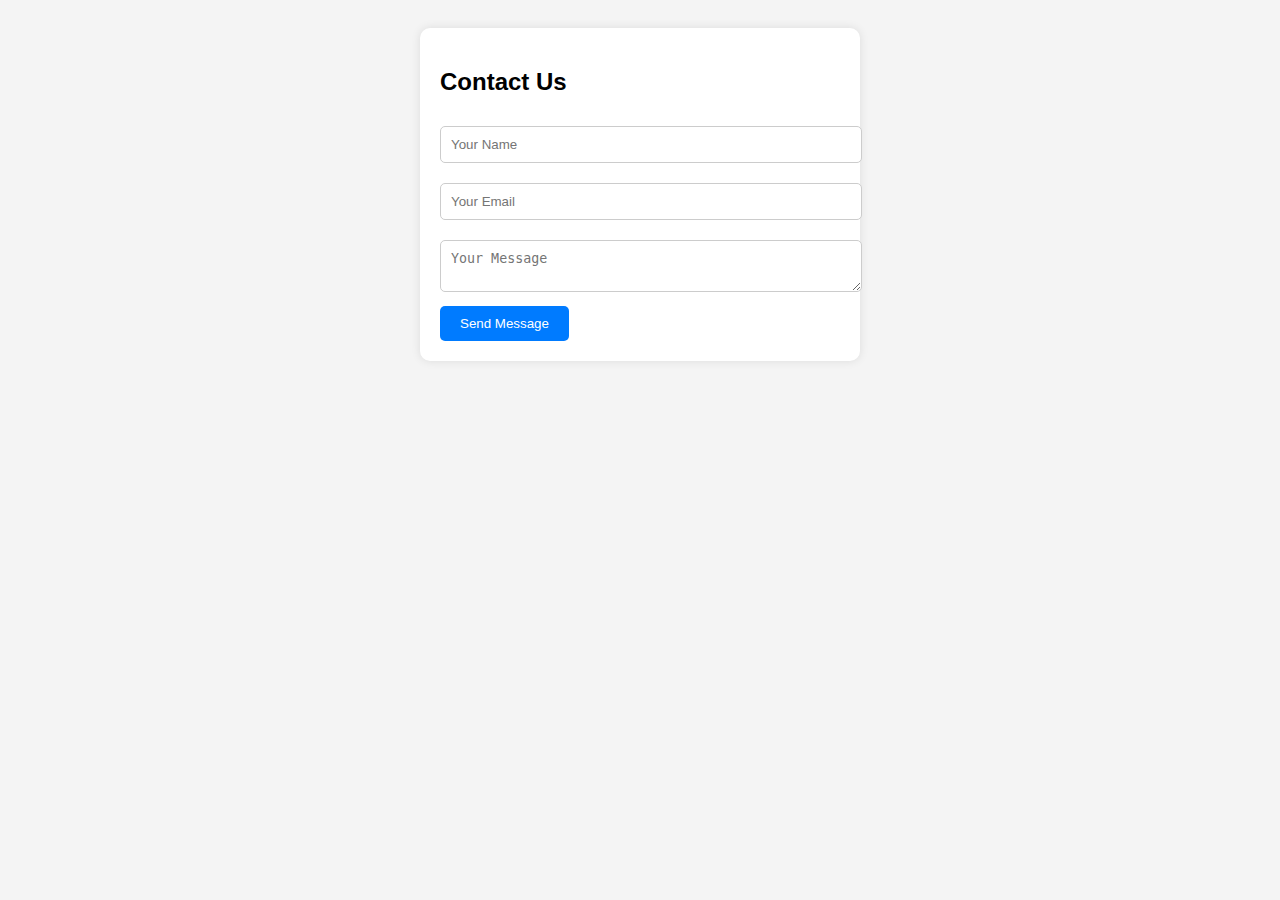
<file: index.html>
<!DOCTYPE html>
<html lang="en">
<head>
  <meta charset="UTF-8" />
  <meta name="viewport" content="width=device-width, initial-scale=1.0" />
  <title>Contact Form</title>
  <style>
    body {
      font-family: Arial, sans-serif;
      padding: 20px;
      background: #f4f4f4;
    }
    .contact-form {
      background: #fff;
      max-width: 400px;
      margin: auto;
      padding: 20px;
      border-radius: 10px;
      box-shadow: 0 0 10px rgba(0,0,0,0.1);
    }
    .contact-form input,
    .contact-form textarea {
      width: 100%;
      padding: 10px;
      margin: 10px 0;
      border: 1px solid #ccc;
      border-radius: 5px;
    }
    .contact-form button {
      padding: 10px 20px;
      background: #007bff;
      color: #fff;
      border: none;
      border-radius: 5px;
      cursor: pointer;
    }
    .contact-form button:hover {
      background: #0056b3;
    }
  </style>
</head>
<script>
    document.getElementById("contactForm").addEventListener("submit", function (e) {
      e.preventDefault();
  
      const name = document.getElementById("name");
      const email = document.getElementById("email");
      const message = document.getElementById("message");
  
      if (!name.value || !email.value || !message.value) {
        alert("Please fill in all fields.");
        return;
      }
  
      const emailPattern = /^[^ ]+@[^ ]+\.[a-z]{2,3}$/;
      if (!email.value.match(emailPattern)) {
        alert("Please enter a valid email address.");
        return;
      }
  
      alert("Form submitted successfully!");
      name.value = "";
      email.value = "";
      message.value = "";
    });
  </script>
  
<body>
  <form class="contact-form" id="contactForm">
    <h2>Contact Us</h2>
    <input type="text" id="name" placeholder="Your Name" />
    <input type="email" id="email" placeholder="Your Email" />
    <textarea id="message" placeholder="Your Message"></textarea>
    <button type="submit">Send Message</button>
  </form>
</body>
</html>
</file>
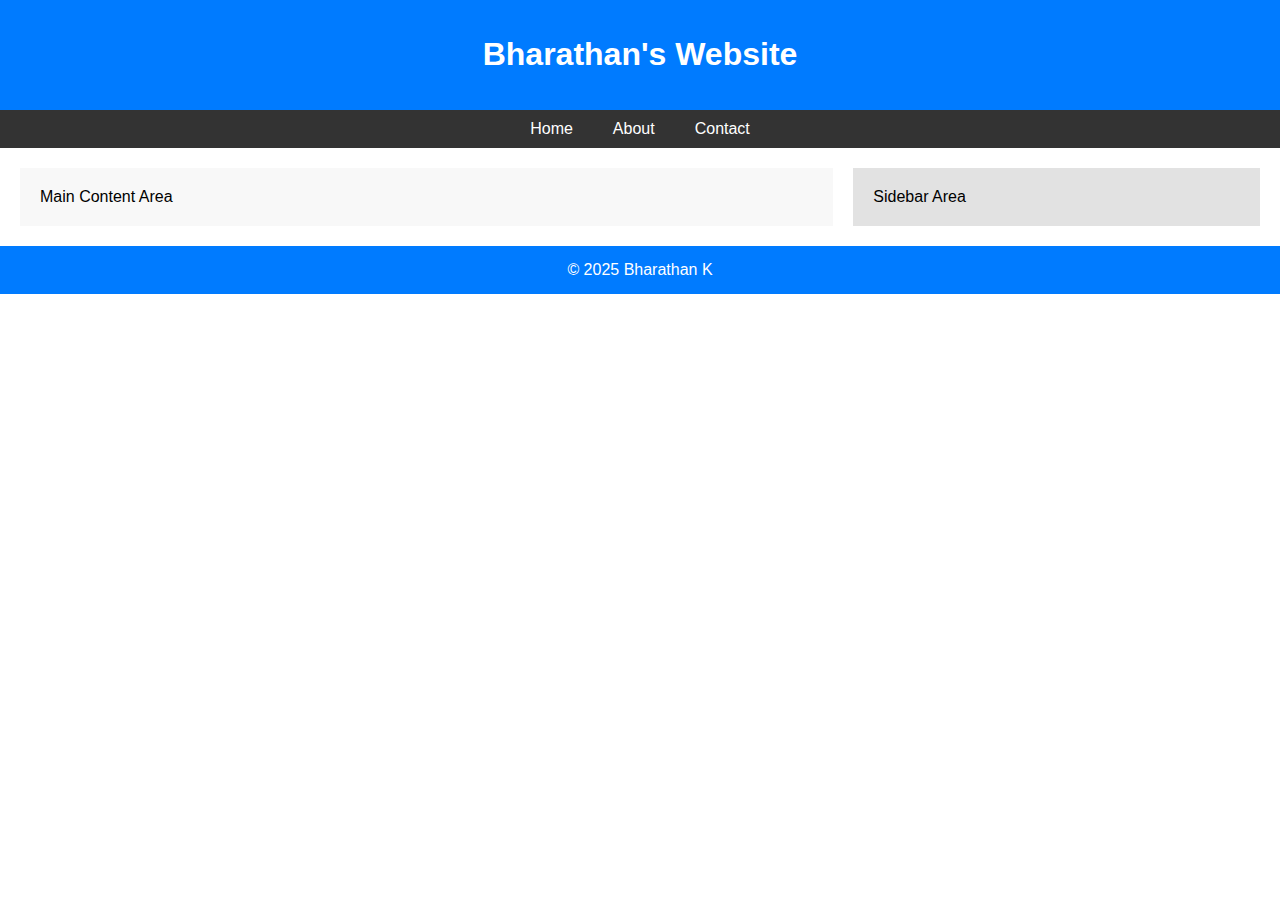
<file: index2.html>
<!DOCTYPE html>
<html lang="en">
<head>
  <meta charset="UTF-8" />
  <meta name="viewport" content="width=device-width, initial-scale=1.0" />
  <title>Responsive Layout</title>
  <style>
    * {
      box-sizing: border-box;
    }
    body {
      margin: 0;
      font-family: sans-serif;
    }
    header, footer {
      background: #007bff;
      color: white;
      padding: 15px;
      text-align: center;
    }
    nav {
      display: flex;
      justify-content: center;
      background: #333;
    }
    nav a {
      color: white;
      padding: 10px 20px;
      text-decoration: none;
    }
    nav a:hover {
      background: #444;
    }
    .container {
      display: grid;
      grid-template-columns: 2fr 1fr;
      gap: 20px;
      padding: 20px;
    }
    .main {
      background: #f8f8f8;
      padding: 20px;
    }
    .sidebar {
      background: #e2e2e2;
      padding: 20px;
    }

    @media (max-width: 768px) {
      .container {
        grid-template-columns: 1fr;
      }
    }
  </style>
</head>
<body>
  <header><h1>Bharathan's Website</h1></header>
  <nav>
    <a href="#">Home</a>
    <a href="#">About</a>
    <a href="#">Contact</a>
  </nav>
  <div class="container">
    <div class="main">Main Content Area</div>
    <div class="sidebar">Sidebar Area</div>
  </div>
  <footer>© 2025 Bharathan K</footer>
</body>
</html>
</file>
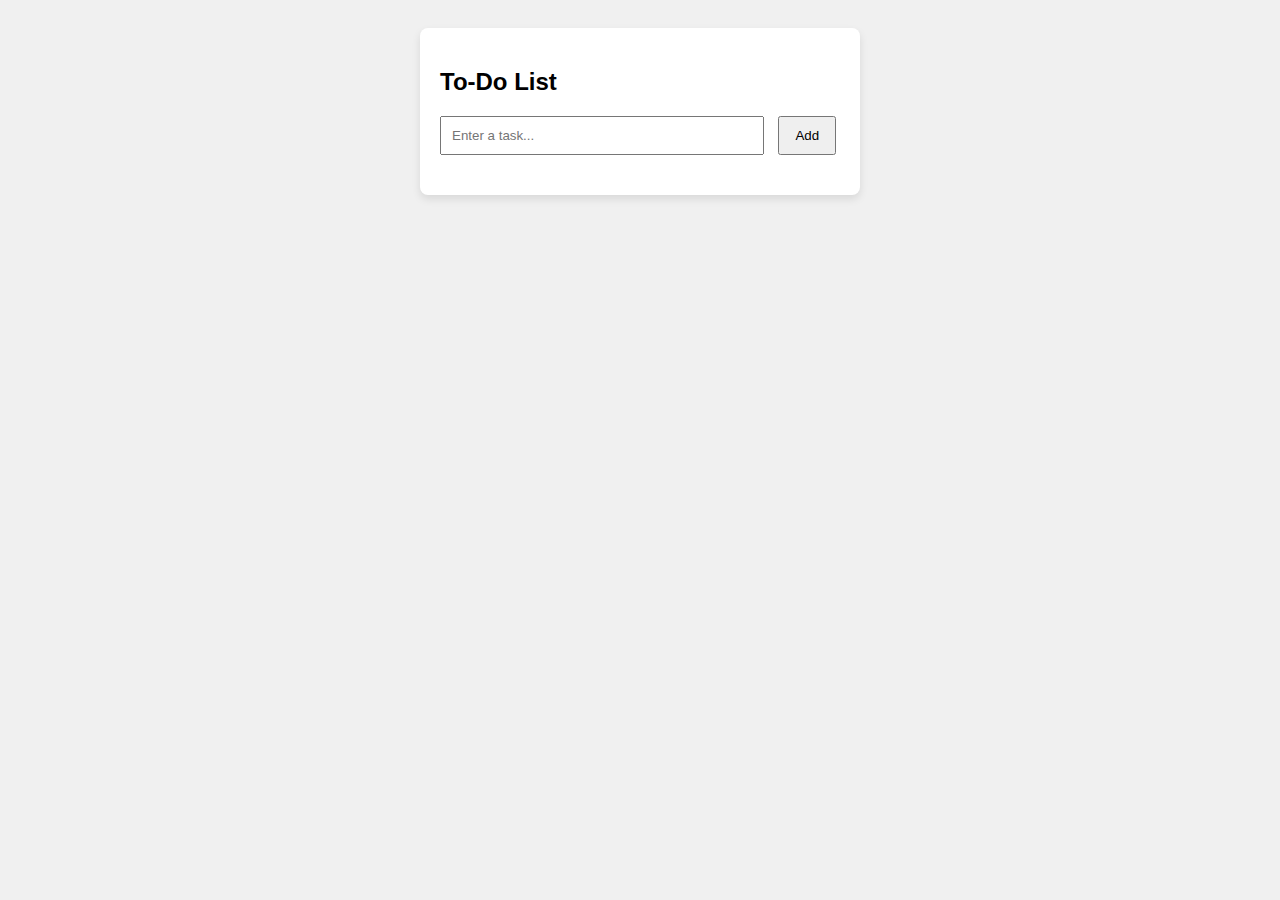
<file: index3.html>
<!DOCTYPE html>
<html lang="en">
<head>
  <meta charset="UTF-8" />
  <meta name="viewport" content="width=device-width, initial-scale=1.0" />
  <title>To-Do List</title>
  <style>
    body {
      font-family: sans-serif;
      background: #f0f0f0;
      padding: 20px;
    }
    .todo-container {
      max-width: 400px;
      background: #fff;
      margin: auto;
      padding: 20px;
      border-radius: 8px;
      box-shadow: 0 4px 8px rgba(0,0,0,0.1);
    }
    input[type="text"] {
      width: 75%;
      padding: 10px;
      margin-right: 10px;
    }
    button {
      padding: 10px 15px;
    }
    ul {
      list-style: none;
      padding: 0;
      margin-top: 20px;
    }
    li {
      background: #f9f9f9;
      padding: 10px;
      margin: 5px 0;
      display: flex;
      justify-content: space-between;
      border-radius: 5px;
    }
  </style>
</head>
<body>
  <div class="todo-container">
    <h2>To-Do List</h2>
    <input type="text" id="taskInput" placeholder="Enter a task..." />
    <button onclick="addTask()">Add</button>
    <ul id="taskList"></ul>
  </div>

  <script>
    function addTask() {
      const input = document.getElementById("taskInput");
      const task = input.value.trim();
      if (task === "") return;

      const li = document.createElement("li");
      li.textContent = task;

      const btn = document.createElement("button");
      btn.textContent = "❌";
      btn.onclick = () => li.remove();

      li.appendChild(btn);
      document.getElementById("taskList").appendChild(li);

      input.value = "";
    }
  </script>
</body>
</html>
</file>
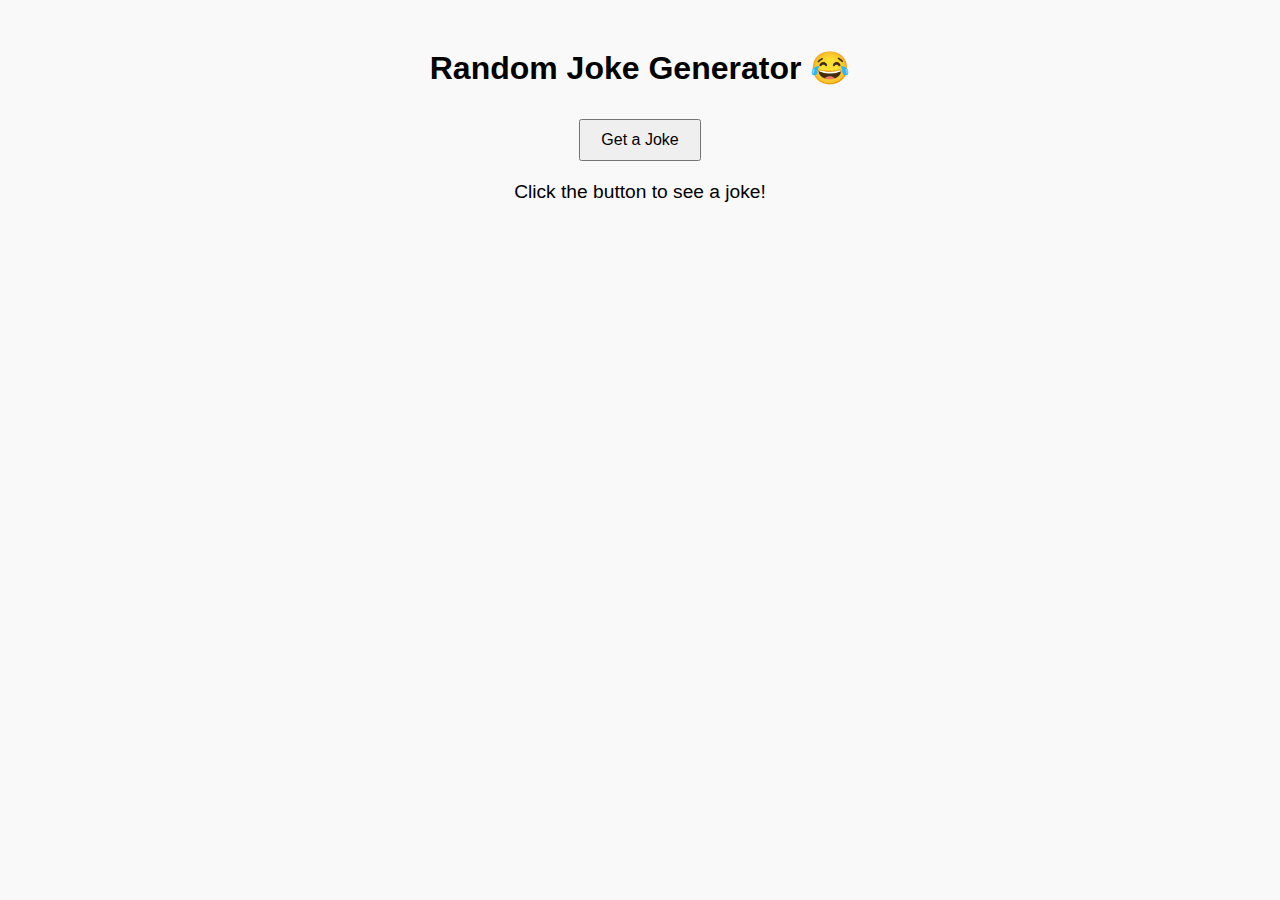
<file: joke.html>
<!DOCTYPE html>
<html lang="en">
<head>
  <meta charset="UTF-8" />
  <meta name="viewport" content="width=device-width, initial-scale=1.0"/>
  <title>Fetch API - Joke Generator</title>
  <style>
    body {
      font-family: Arial;
      padding: 20px;
      background: #f9f9f9;
      text-align: center;
    }

    button {
      padding: 10px 20px;
      font-size: 1rem;
      margin-top: 10px;
    }

    .joke {
      font-size: 1.2rem;
      margin-top: 20px;
    }
  </style>
</head>
<body>
  <h1>Random Joke Generator 😂</h1>
  <button onclick="getJoke()">Get a Joke</button>
  <div class="joke" id="joke">Click the button to see a joke!</div>

  <script>
    async function getJoke() {
      const res = await fetch("https://api.chucknorris.io/jokes/random");
      const data = await res.json();
      document.getElementById("joke").textContent = data.value;
    }
  </script>
</body>
</html>
</file>
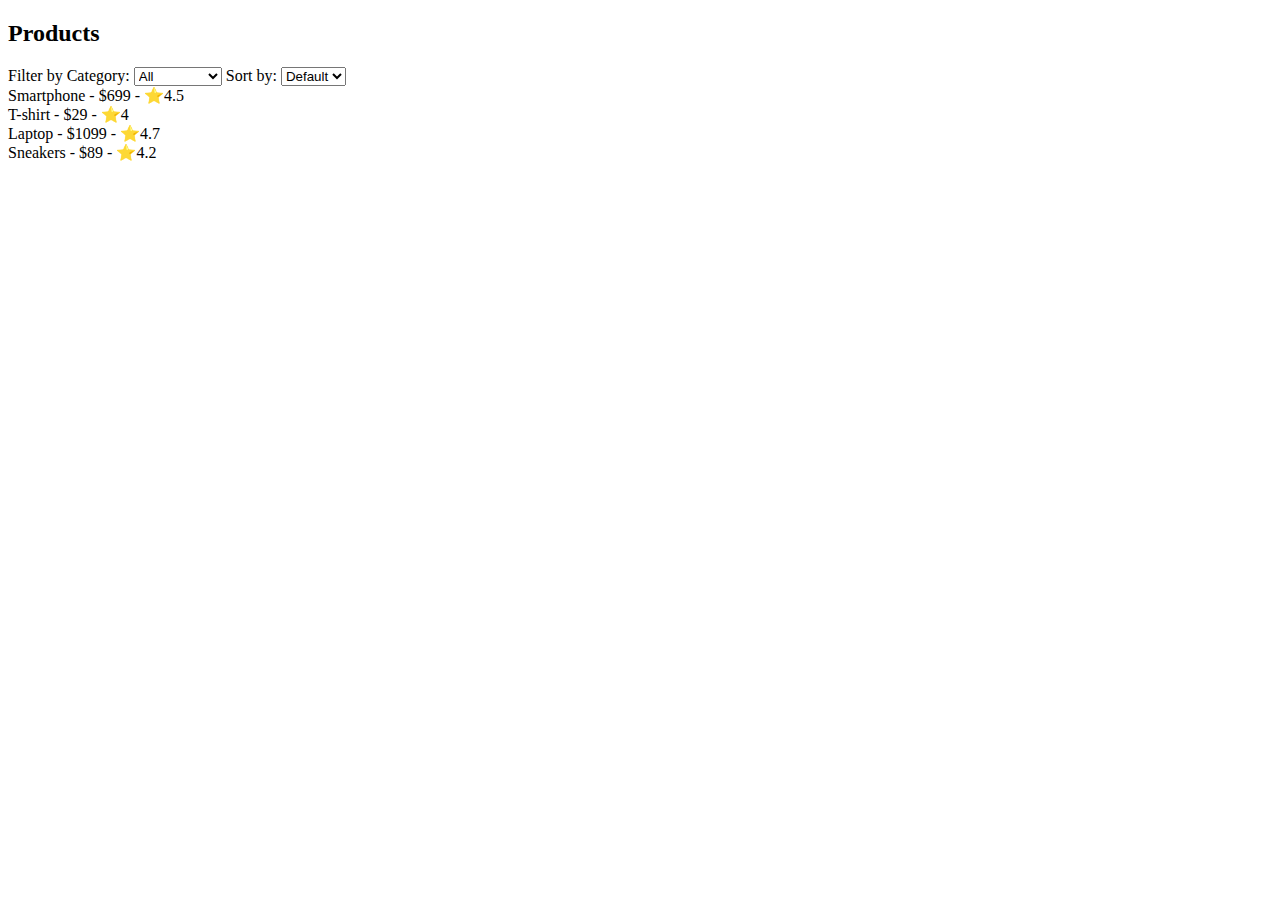
<file: products.html>
<!DOCTYPE html>
<html lang="en">
<head>
  <meta charset="UTF-8" />
  <meta name="viewport" content="width=device-width, initial-scale=1.0"/>
  <title>Product List</title>
</head>
<body>
  <h2>Products</h2>
  <label>Filter by Category:</label>
  <select id="categoryFilter" onchange="renderProducts()">
    <option value="all">All</option>
    <option value="electronics">Electronics</option>
    <option value="fashion">Fashion</option>
  </select>

  <label>Sort by:</label>
  <select id="sortOption" onchange="renderProducts()">
    <option value="default">Default</option>
    <option value="price">Price</option>
    <option value="rating">Rating</option>
  </select>

  <div id="productContainer"></div>

  <script>
    const products = [
      { name: "Smartphone", category: "electronics", price: 699, rating: 4.5 },
      { name: "T-shirt", category: "fashion", price: 29, rating: 4.0 },
      { name: "Laptop", category: "electronics", price: 1099, rating: 4.7 },
      { name: "Sneakers", category: "fashion", price: 89, rating: 4.2 }
    ];

    function renderProducts() {
      const category = document.getElementById("categoryFilter").value;
      const sort = document.getElementById("sortOption").value;

      let filtered = products.filter(p => category === "all" || p.category === category);

      if (sort === "price") {
        filtered.sort((a, b) => a.price - b.price);
      } else if (sort === "rating") {
        filtered.sort((a, b) => b.rating - a.rating);
      }

      const container = document.getElementById("productContainer");
      container.innerHTML = filtered.map(p => `<div>${p.name} - $${p.price} - ⭐${p.rating}</div>`).join("");
    }

    renderProducts();
  </script>
</body>
</html>
</file>
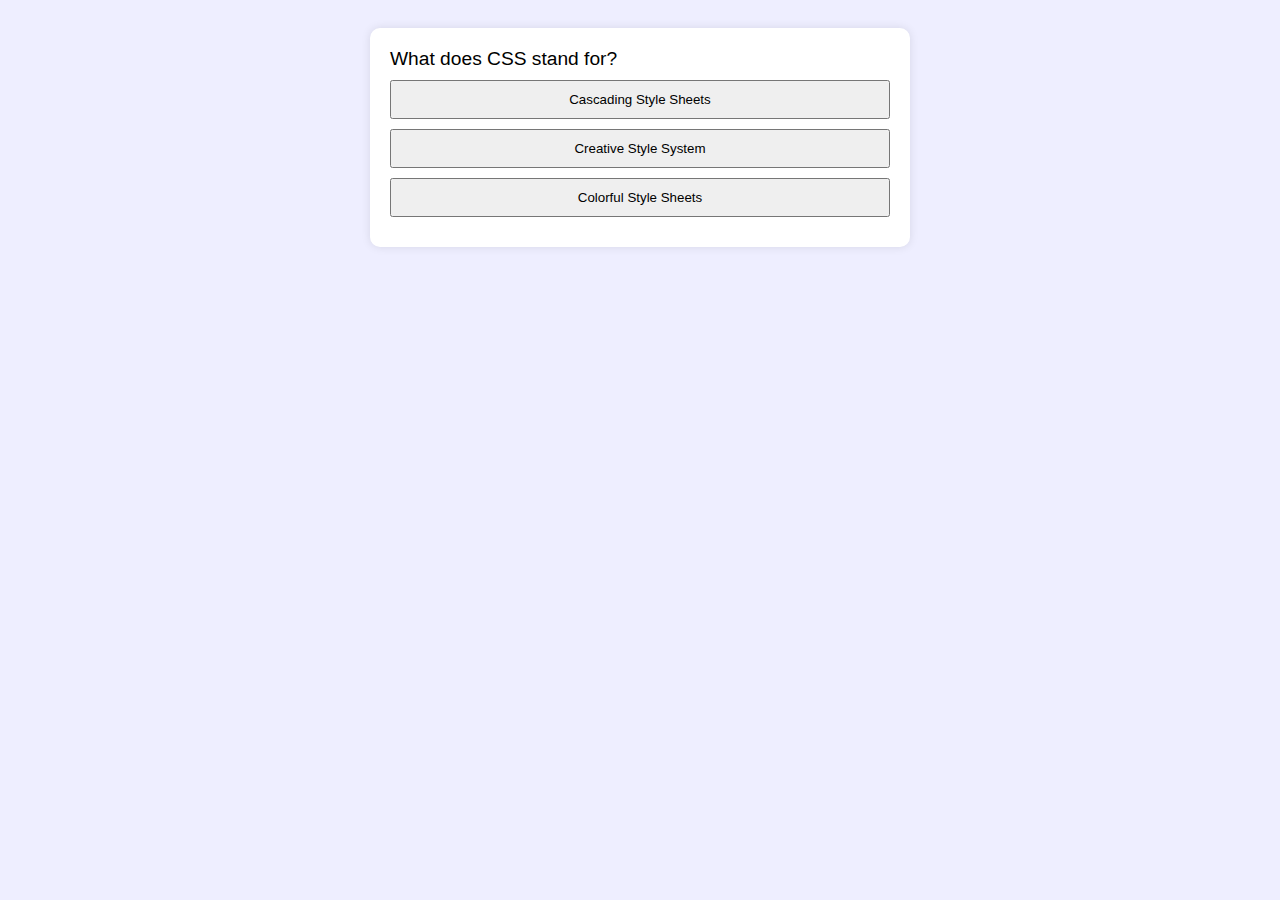
<file: quiz.html>
<!DOCTYPE html>
<html lang="en">
<head>
  <meta charset="UTF-8" />
  <meta name="viewport" content="width=device-width, initial-scale=1.0" />
  <title>Quiz App</title>
  <style>
    body {
      font-family: Arial;
      padding: 20px;
      background: #eef;
    }

    .quiz-container {
      background: #fff;
      padding: 20px;
      max-width: 500px;
      margin: auto;
      border-radius: 10px;
      box-shadow: 0 0 10px rgba(0,0,0,0.1);
    }

    .question {
      font-size: 1.2rem;
      margin-bottom: 10px;
    }

    .answers button {
      display: block;
      margin: 10px 0;
      padding: 10px;
      width: 100%;
    }

    .result {
      font-weight: bold;
      margin-top: 10px;
    }
  </style>
</head>
<body>
  <div class="quiz-container">
    <div id="question" class="question">Loading question...</div>
    <div class="answers" id="answers"></div>
    <div class="result" id="result"></div>
  </div>

  <script>
    const quizData = [
      {
        question: "What does CSS stand for?",
        answers: ["Cascading Style Sheets", "Creative Style System", "Colorful Style Sheets"],
        correct: "Cascading Style Sheets"
      },
      {
        question: "Which language is used to make websites interactive?",
        answers: ["HTML", "JavaScript", "CSS"],
        correct: "JavaScript"
      }
    ];

    let currentIndex = 0;

    function loadQuestion() {
      const current = quizData[currentIndex];
      document.getElementById("question").textContent = current.question;
      const answersDiv = document.getElementById("answers");
      answersDiv.innerHTML = "";

      current.answers.forEach(answer => {
        const btn = document.createElement("button");
        btn.textContent = answer;
        btn.onclick = () => checkAnswer(answer);
        answersDiv.appendChild(btn);
      });

      document.getElementById("result").textContent = "";
    }

    function checkAnswer(selected) {
      const correct = quizData[currentIndex].correct;
      const result = selected === correct ? "Correct ✅" : `Wrong ❌. Correct: ${correct}`;
      document.getElementById("result").textContent = result;

      setTimeout(() => {
        currentIndex++;
        if (currentIndex < quizData.length) {
          loadQuestion();
        } else {
          document.getElementById("question").textContent = "Quiz Complete!";
          document.getElementById("answers").innerHTML = "";
        }
      }, 1000);
    }

    loadQuestion();
  </script>
</body>
</html>
</file>
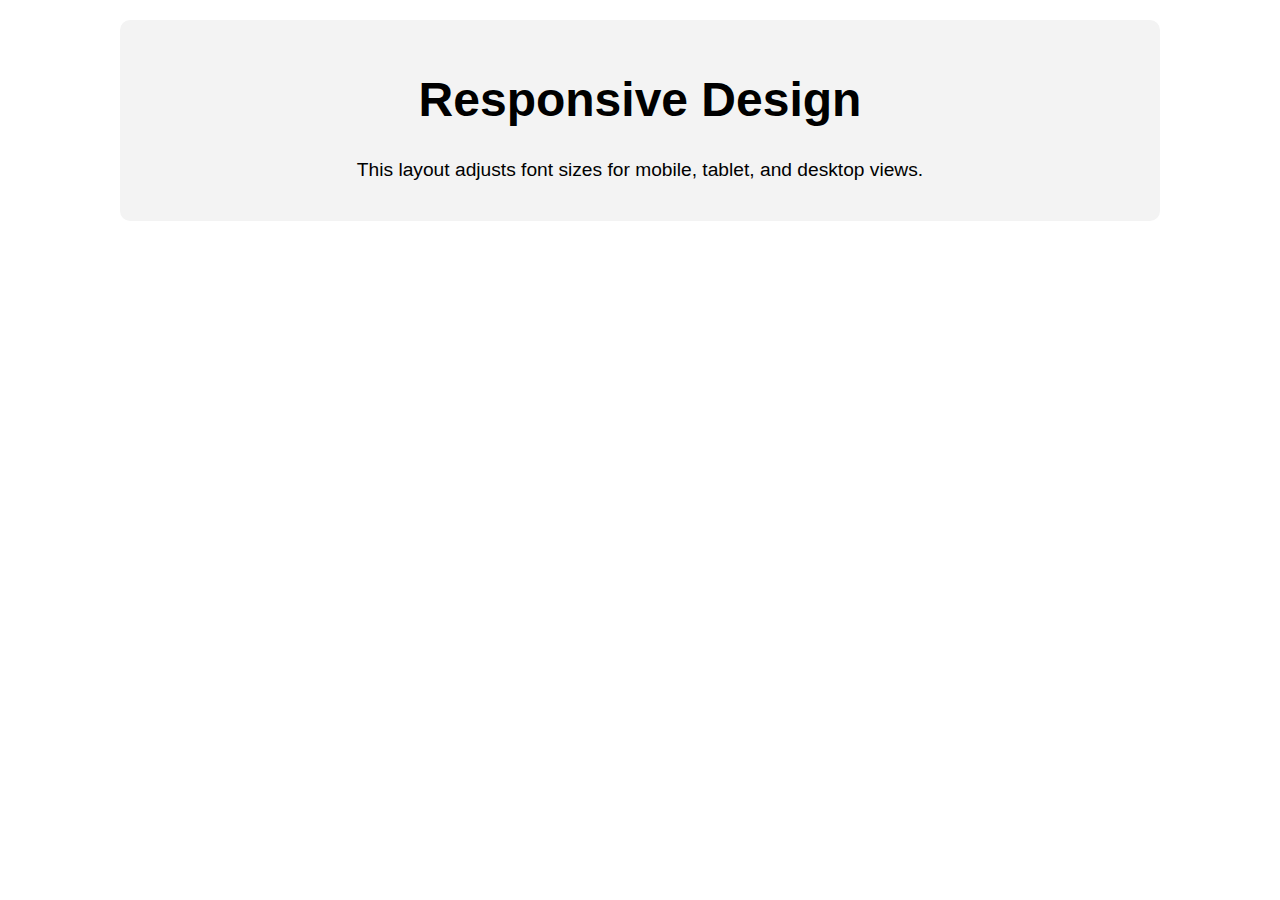
<file: responsive.html>
<!DOCTYPE html>
<html lang="en">
<head>
  <meta charset="UTF-8" />
  <meta name="viewport" content="width=device-width, initial-scale=1.0" />
  <title>Responsive Design</title>
  <style>
    body {
      font-family: Arial, sans-serif;
      padding: 20px;
      margin: 0;
    }

    .container {
      max-width: 1000px;
      margin: auto;
      background: #f3f3f3;
      padding: 20px;
      border-radius: 10px;
      text-align: center;
    }

    h1 {
      font-size: 3rem;
    }

    p {
      font-size: 1.2rem;
    }

    /* Tablet */
    @media (max-width: 768px) {
      h1 {
        font-size: 2.2rem;
      }
      p {
        font-size: 1rem;
      }
    }

    /* Mobile */
    @media (max-width: 480px) {
      h1 {
        font-size: 1.5rem;
      }
      p {
        font-size: 0.9rem;
      }
    }
  </style>
</head>
<body>
  <div class="container">
    <h1>Responsive Design</h1>
    <p>This layout adjusts font sizes for mobile, tablet, and desktop views.</p>
  </div>
</body>
</html>
</file>
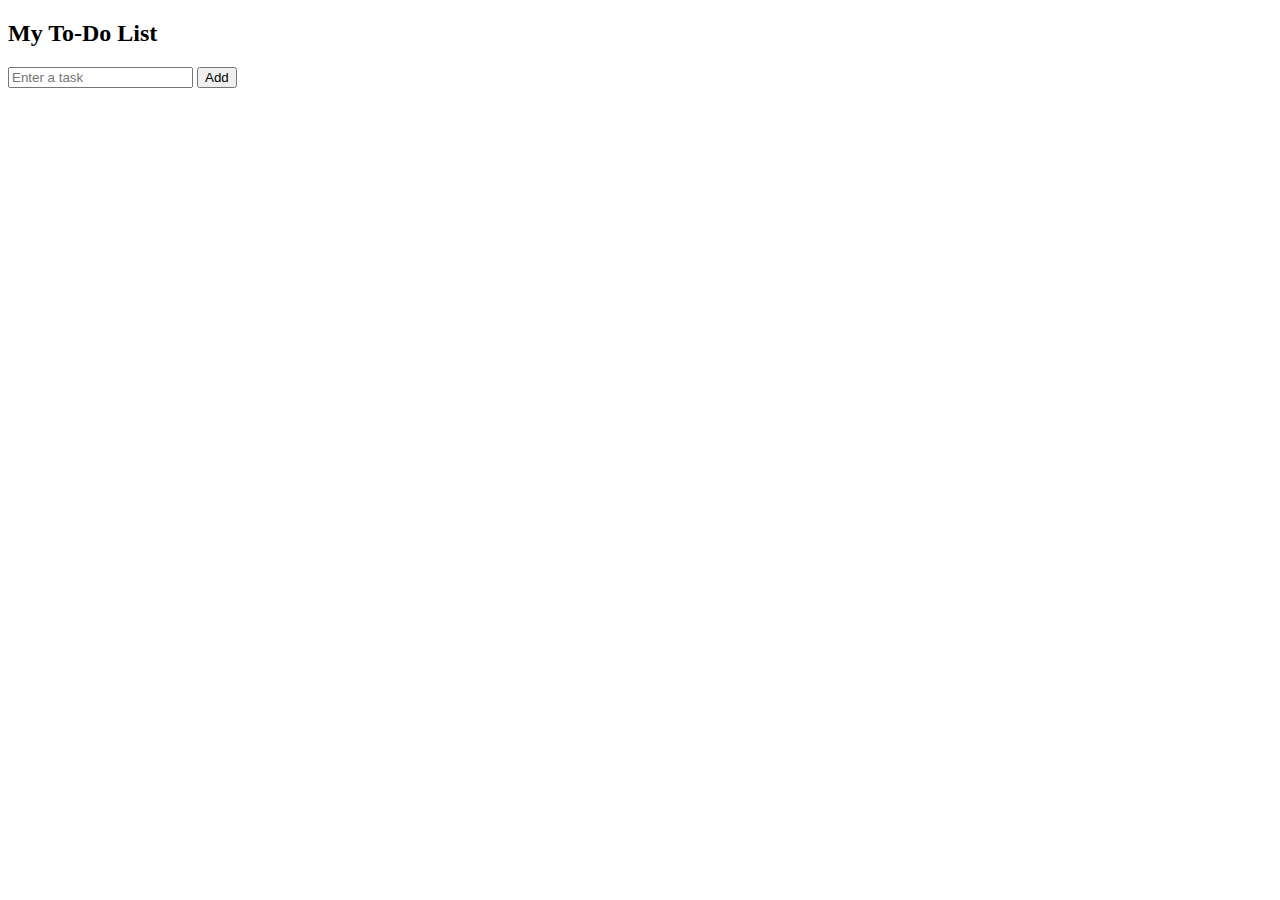
<file: todo.html>
<!DOCTYPE html>
<html lang="en">
<head>
  <meta charset="UTF-8" />
  <meta name="viewport" content="width=device-width, initial-scale=1.0"/>
  <title>To-Do App</title>
</head>
<body>
  <h2>My To-Do List</h2>
  <input type="text" id="taskInput" placeholder="Enter a task" />
  <button onclick="addTask()">Add</button>
  <ul id="taskList"></ul>

  <script>
    let tasks = JSON.parse(localStorage.getItem("tasks")) || [];

    function renderTasks() {
      const list = document.getElementById("taskList");
      list.innerHTML = "";
      tasks.forEach((task, index) => {
        list.innerHTML += `<li>${task} <button onclick="removeTask(${index})">X</button></li>`;
      });
    }

    function addTask() {
      const input = document.getElementById("taskInput");
      if (input.value.trim()) {
        tasks.push(input.value.trim());
        localStorage.setItem("tasks", JSON.stringify(tasks));
        input.value = "";
        renderTasks();
      }
    }

    function removeTask(index) {
      tasks.splice(index, 1);
      localStorage.setItem("tasks", JSON.stringify(tasks));
      renderTasks();
    }

    renderTasks();
  </script>
</body>
</html>
</file>
